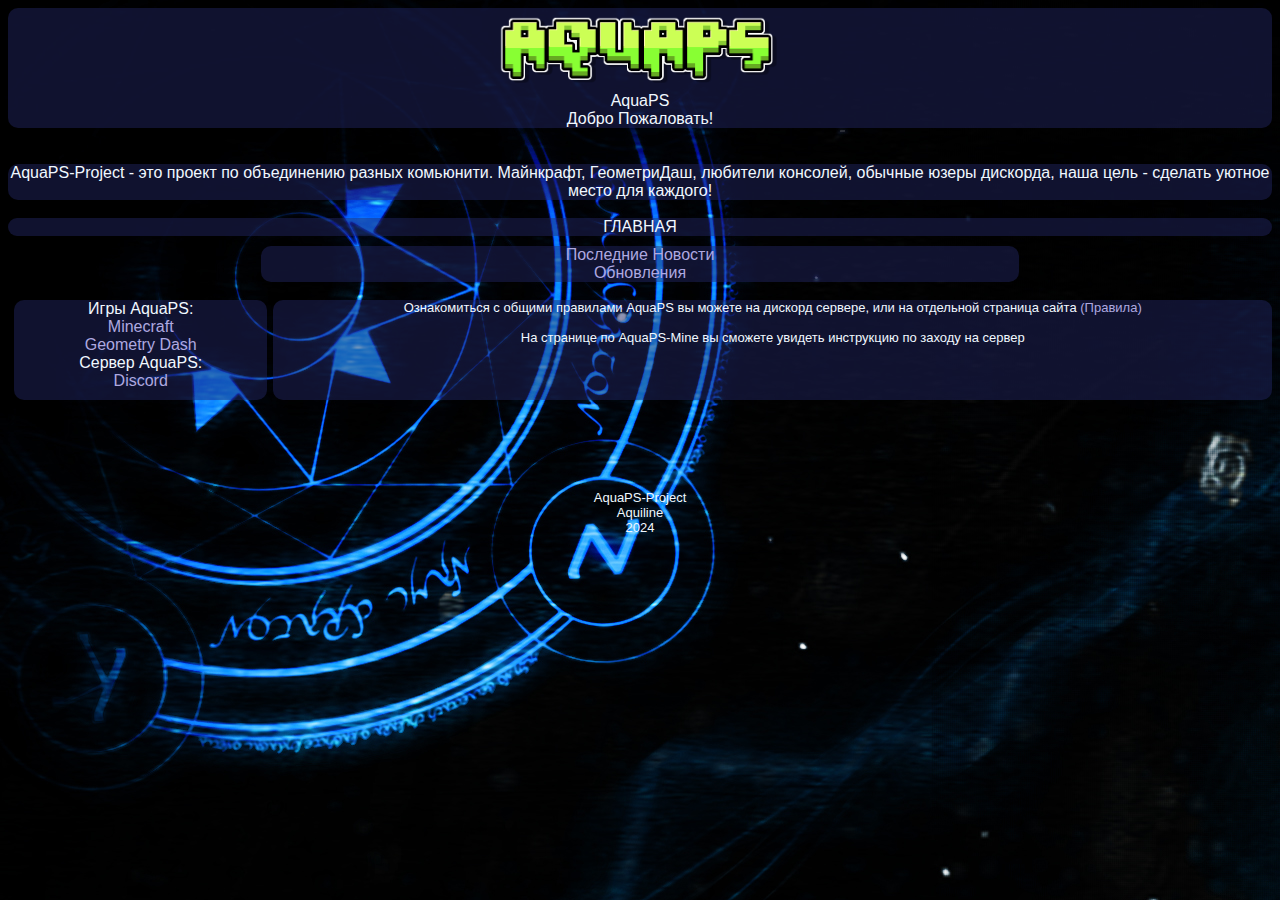
<file: index.html>
<!DOCTYPE html>
  <link rel="stylesheet" href="style.css">
  <link rel="shortcut icon" href="logo.png">
  <title>AquaPS</title>
  <head>  <center>
    <div class="up">
      <img src="logo - AquaPS.png" width="300"><br>
    AquaPS <br>
    Добро Пожаловать!
    </div>
        </center>
  </head>
    <br><br>
  <body background="gd-fon.png"><center>
    <div class="about">
    AquaPS-Project - это проект по объединению разных комьюнити.
    Майнкрафт, ГеометриДаш, любители консолей, обычные юзеры дискорда,
    наша цель - сделать уютное место для каждого!
    </div></center>
    <br><center>
      <div class="about">
        
        ГЛАВНАЯ
        
      </div>
      </center><center>
      <div class="list-2">
        <a href="news.html">Последние Новости</a>
    <br><a href="updates.html">Обновления</a>
      </div>
    </center>
      <center>
        <br>
        <div class="list">
    Игры AquaPS:
    <br><a href="mine.html">Minecraft</a>
    <br><a href="gd.html">Geometry Dash</a>
    <br>
    Сервер AquaPS:
    <br><a href="https://discord.gg/J72N4N6JFY">Discord</a>
    </div><div class="rules">
    Ознакомиться с общими правилами AquaPS вы можете
    на дискорд сервере, или на отдельной страница сайта
    <a href="rules.html">(Правила)</a>
    <br><br>
    На странице по AquaPS-Mine вы сможете увидеть инструкцию по заходу
    на сервер
    </div></center>
    
    <br><br><br><br><br>
    <div class="end">
    AquaPS-Project<br>Aquiline<br>2024
    </div>
  </body>
</html>
</file>
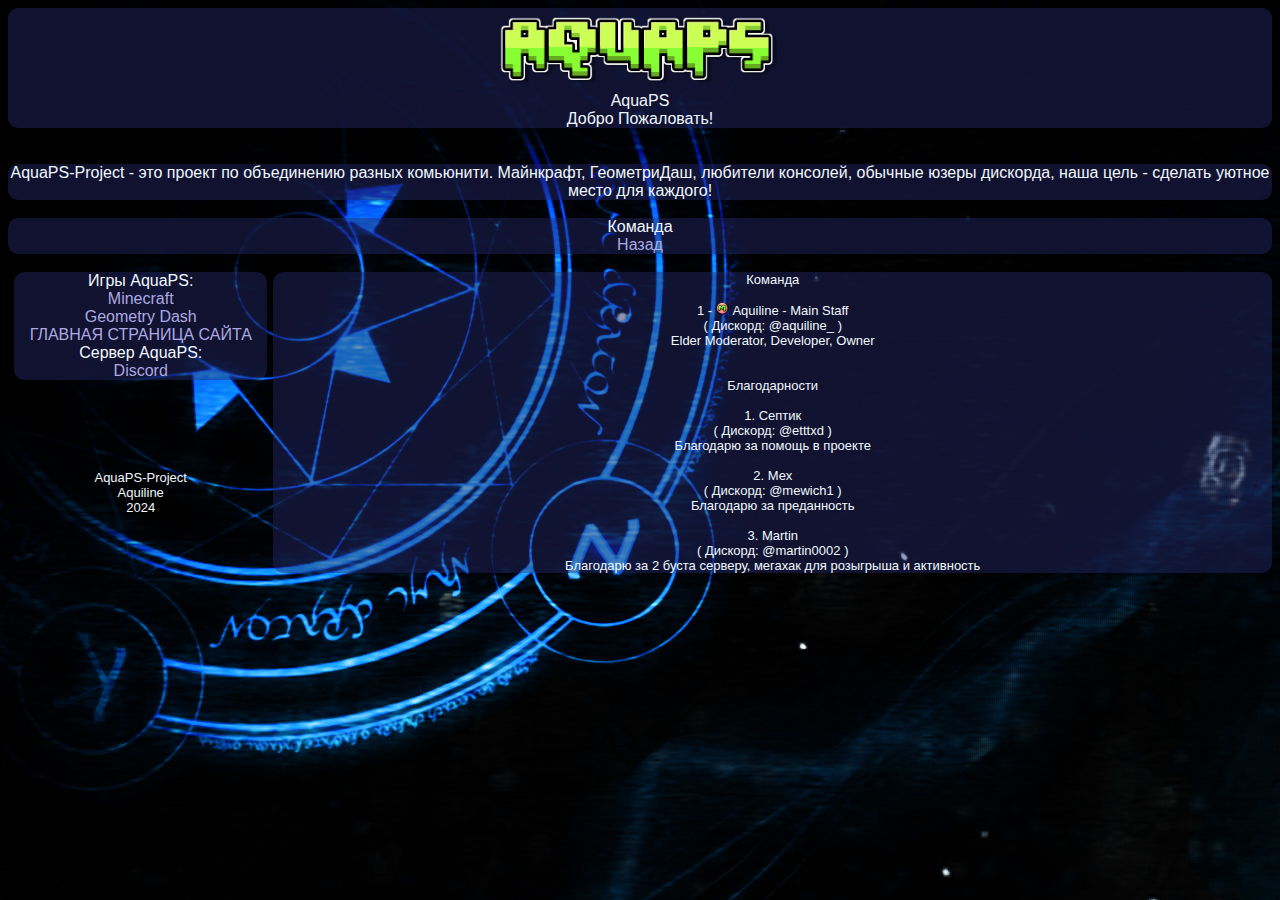
<file: comand.html>
<!DOCTYPE html>
  <link rel="stylesheet" href="style.css">
  <link rel="shortcut icon" href="logo.png">
  <title>AquaPS</title>
  <head>  <center>
    <div class="up">
      <img src="logo - AquaPS.png" width="300"><br>
    AquaPS <br>
    Добро Пожаловать!
    </div>
        </center>
  </head>
    <br><br>
  <body background="gd-fon.png">
    
    <center>
    <div class="about">
    AquaPS-Project - это проект по объединению разных комьюнити.
    Майнкрафт, ГеометриДаш, любители консолей, обычные юзеры дискорда,
    наша цель - сделать уютное место для каждого!
    </div></center>
    <br><center>
    <div class="about">
      
      Команда
      <br>
      <a href="pl-list.html">Назад</a>
      
    </div>
    </center>
    <center>
        <br>
        <div class="list">
    Игры AquaPS:
    <br><a href="mine.html">Minecraft</a>
    <br><a href="gd.html">Geometry Dash</a>
    <br><a href="index.html">ГЛАВНАЯ СТРАНИЦА САЙТА</a>
    <br>
    Сервер AquaPS:
    <br><a href="https://discord.gg/J72N4N6JFY">Discord</a>
    </div><div class="rules2">
     Команда
     <br><br>1 - <img src="elder moder.png" width="13"> Aquiline - Main Staff
     <br>( Дискорд: @aquiline_ )
     <br>Elder Moderator, Developer, Owner 
     <br><br><br>
     Благодарности
     <br><br>
     1. Септик
     <br>( Дискорд: @etttxd )
     <br>Благодарю за помощь в проекте
     <br><br>
     2. Мех
     <br>( Дискорд: @mewich1 )
     <br>Благодарю за преданность 
     <br><br>
     3. Martin
     <br>( Дискорд: @martin0002 )
     <br>Благодарю за 2 буста серверу, мегахак для розыгрыша и активность
    </div></center>
    <br><br><br><br><br>
    <div class="end">
    AquaPS-Project<br>Aquiline<br>2024
    </div>
  </body>
</html>
</file>
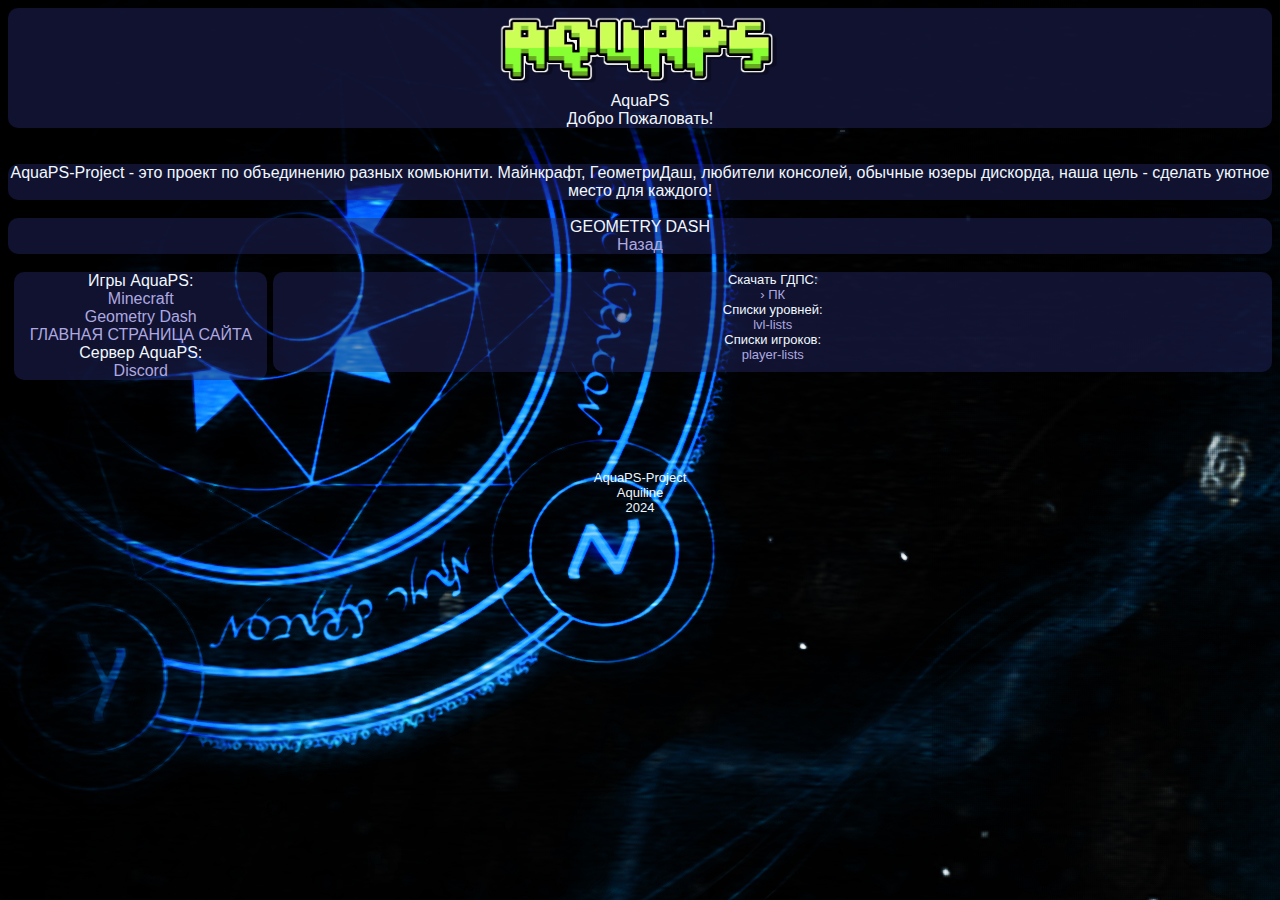
<file: gd.html>
<!DOCTYPE html>
  <link rel="stylesheet" href="style.css">
  <link rel="shortcut icon" href="logo.png">
  <title>AquaPS</title>
  <head>  <center>
    <div class="up">
      <img src="logo - AquaPS.png" width="300"><br>
    AquaPS <br>
    Добро Пожаловать!
    </div>
        </center>
  </head>
    <br><br>
  <body background="gd-fon.png">
    
    <center>
    <div class="about">
    AquaPS-Project - это проект по объединению разных комьюнити.
    Майнкрафт, ГеометриДаш, любители консолей, обычные юзеры дискорда,
    наша цель - сделать уютное место для каждого!
    </div></center>
    <br><center>
    <div class="about">
      
      GEOMETRY DASH
      <br>
      <a href="index.html">Назад</a>
      
    </div>
    </center>
    <center>
        <br>
        <div class="list">
    Игры AquaPS:
    <br><a href="mine.html">Minecraft</a>
    <br><a href="gd.html">Geometry Dash</a>
    <br><a href="index.html">ГЛАВНАЯ СТРАНИЦА САЙТА</a>
    <br>
    Сервер AquaPS:
    <br><a href="https://discord.gg/J72N4N6JFY">Discord</a>
    </div><div class="rules">
      Скачать ГДПС:<br>
      <a href="https://disk.yandex.ru/d/o023pCO28vXjPw">› ПК</a>
      <br>
      Списки уровней:<br>
    <a href="lvl-list.html">lvl-lists</a>
    <br>
    Списки игроков:<br>
    <a href="pl-list.html">player-lists</a>
    </div></center>
    
    <br><br><br><br><br>
    <div class="end">
    AquaPS-Project<br>Aquiline<br>2024
    </div>
  </body>
</html>
</file>
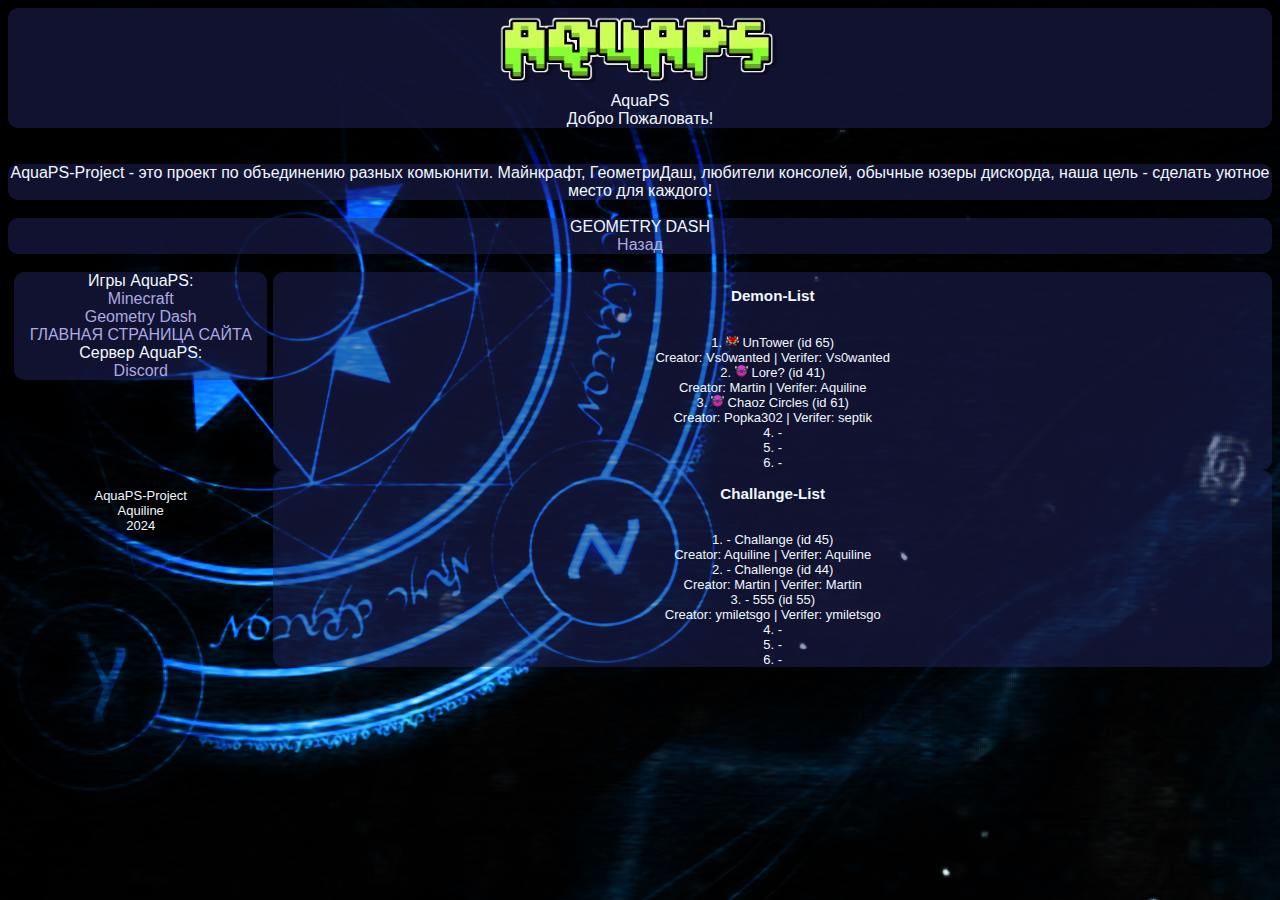
<file: lvl-list.html>
<!DOCTYPE html>
  <link rel="stylesheet" href="style.css">
  <link rel="shortcut icon" href="logo.png">
  <title>AquaPS</title>
  <head>  <center>
    <div class="up">
      <img src="logo - AquaPS.png" width="300"><br>
    AquaPS <br>
    Добро Пожаловать!
    </div>
        </center>
  </head>
    <br><br>
  <body background="gd-fon.png">
    
    <center>
    <div class="about">
    AquaPS-Project - это проект по объединению разных комьюнити.
    Майнкрафт, ГеометриДаш, любители консолей, обычные юзеры дискорда,
    наша цель - сделать уютное место для каждого!
    </div></center>
    <br><center>
    <div class="about">
      
      GEOMETRY DASH
      <br>
      <a href="gd.html">Назад</a>
      
    </div>
    </center>
    <center>
        <br>
        <div class="list">
    Игры AquaPS:
    <br><a href="mine.html">Minecraft</a>
    <br><a href="gd.html">Geometry Dash</a>
    <br><a href="index.html">ГЛАВНАЯ СТРАНИЦА САЙТА</a>
    <br>
    Сервер AquaPS:
    <br><a href="https://discord.gg/J72N4N6JFY">Discord</a>
    </div><div class="rules2">
     <h3>Demon-List</h3> 
  <br>1. <img src="extreme demon.png" width="13"> UnTower (id 65)
      <br>Creator: Vs0wanted | Verifer: Vs0wanted
  <br>2. <img src="medium demon.png" width="13"> Lore? (id 41)
      <br>Creator: Martin | Verifer: Aquiline
  <br>3. <img src="medium demon.png" width="13"> Chaoz Circles (id 61)
      <br>Creator: Popka302 | Verifer: septik
  <br>4. - 
  <br>5. - 
  <br>6. - 
    </div></center><center>
      <br><div class="rules2">
      <h3>Challange-List</h3> 
   <br>1. - Challange (id 45)
              <br>Creator: Aquiline | Verifer: Aquiline
   <br>2. - Challenge (id 44)
              <br>Creator: Martin | Verifer: Martin
   <br>3. - 555 (id 55)
              <br>Creator: ymiletsgo | Verifer: ymiletsgo
   <br>4. - 
   <br>5. - 
   <br>6. - 
     </div></center>
    
    <br><br><br><br><br>
    <div class="end">
    AquaPS-Project<br>Aquiline<br>2024
    </div>
  </body>
</html>
</file>
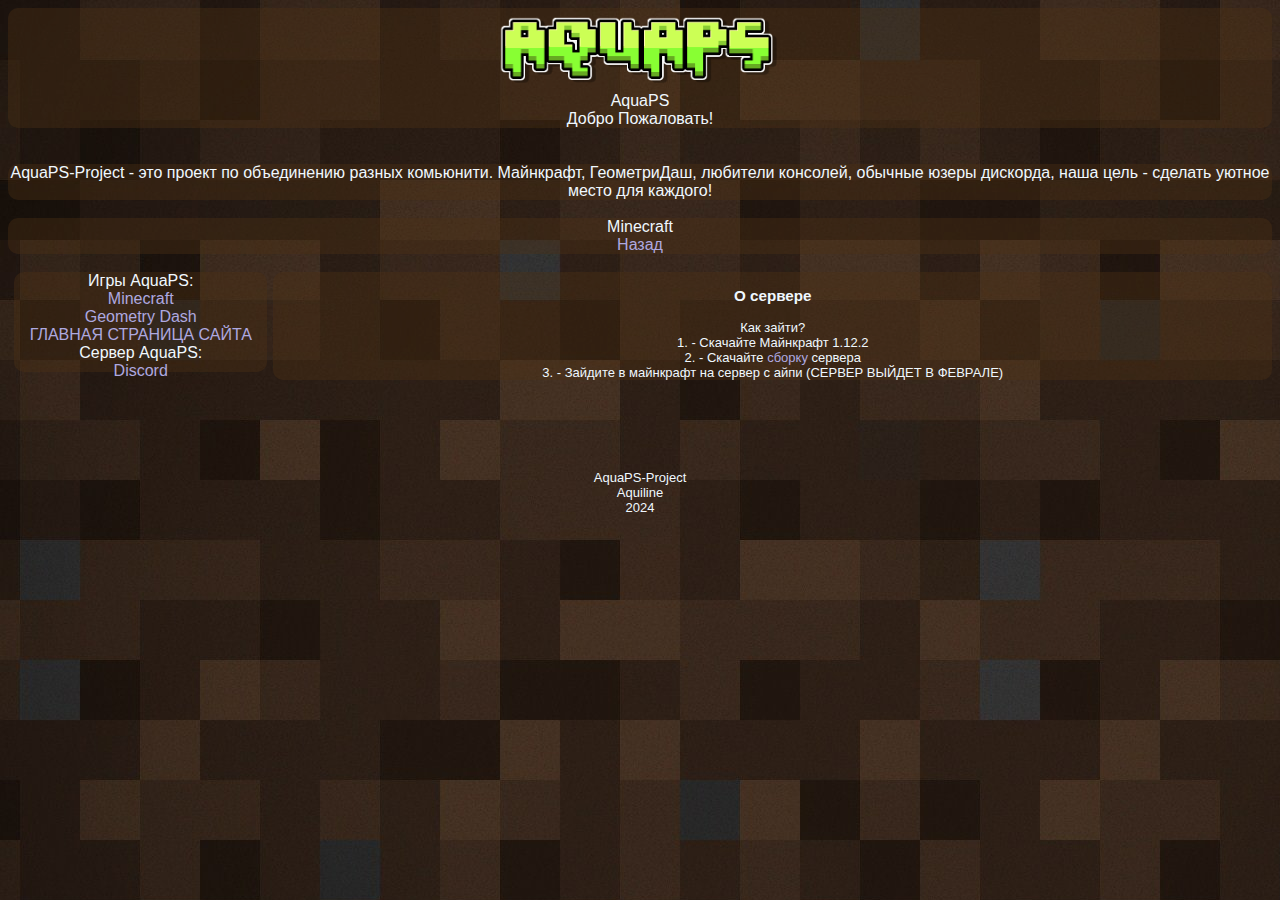
<file: mine.html>
<!DOCTYPE html>
  <link rel="stylesheet" href="style.css">
  <link rel="shortcut icon" href="logo.png">
  <title>AquaPS</title>
  <head>  <center>
    <div class="up-m">
      <img src="logo - AquaPS.png" width="300"><br>
    AquaPS <br>
    Добро Пожаловать!
    </div>
        </center>
  </head>
    <br><br>
  <body background="minecraft-fon.jpg">
    
    <center>
    <div class="about-m">
    AquaPS-Project - это проект по объединению разных комьюнити.
    Майнкрафт, ГеометриДаш, любители консолей, обычные юзеры дискорда,
    наша цель - сделать уютное место для каждого!
    </div></center>
    <br><center>
    <div class="about-m">
      
      Minecraft
      <br>
      <a href="index.html">Назад</a>
      
    </div>
    </center>
    <center>
        <br>
        <div class="list-m">
    Игры AquaPS:
    <br><a href="mine.html">Minecraft</a>
    <br><a href="gd.html">Geometry Dash</a>
    <br><a href="index.html">ГЛАВНАЯ СТРАНИЦА САЙТА</a>
    <br>
    Сервер AquaPS:
    <br><a href="https://discord.gg/J72N4N6JFY">Discord</a>
    </div><div class="rules2-m">
     <h3>О сервере</h3> 
     Как зайти?
  <br>1. - Скачайте Майнкрафт 1.12.2
  <br>2. - Скачайте  <a href="https://disk.yandex.ru/d/gS9vZryRaEMU7g">сборку</a> сервера 
  <br>3. - Зайдите в майнкрафт на сервер с айпи (СЕРВЕР ВЫЙДЕТ В ФЕВРАЛЕ)

    </div></center>    
    <br><br><br><br><br>
    <div class="end">
    AquaPS-Project<br>Aquiline<br>2024
    </div>
  </body>
</html>
</file>
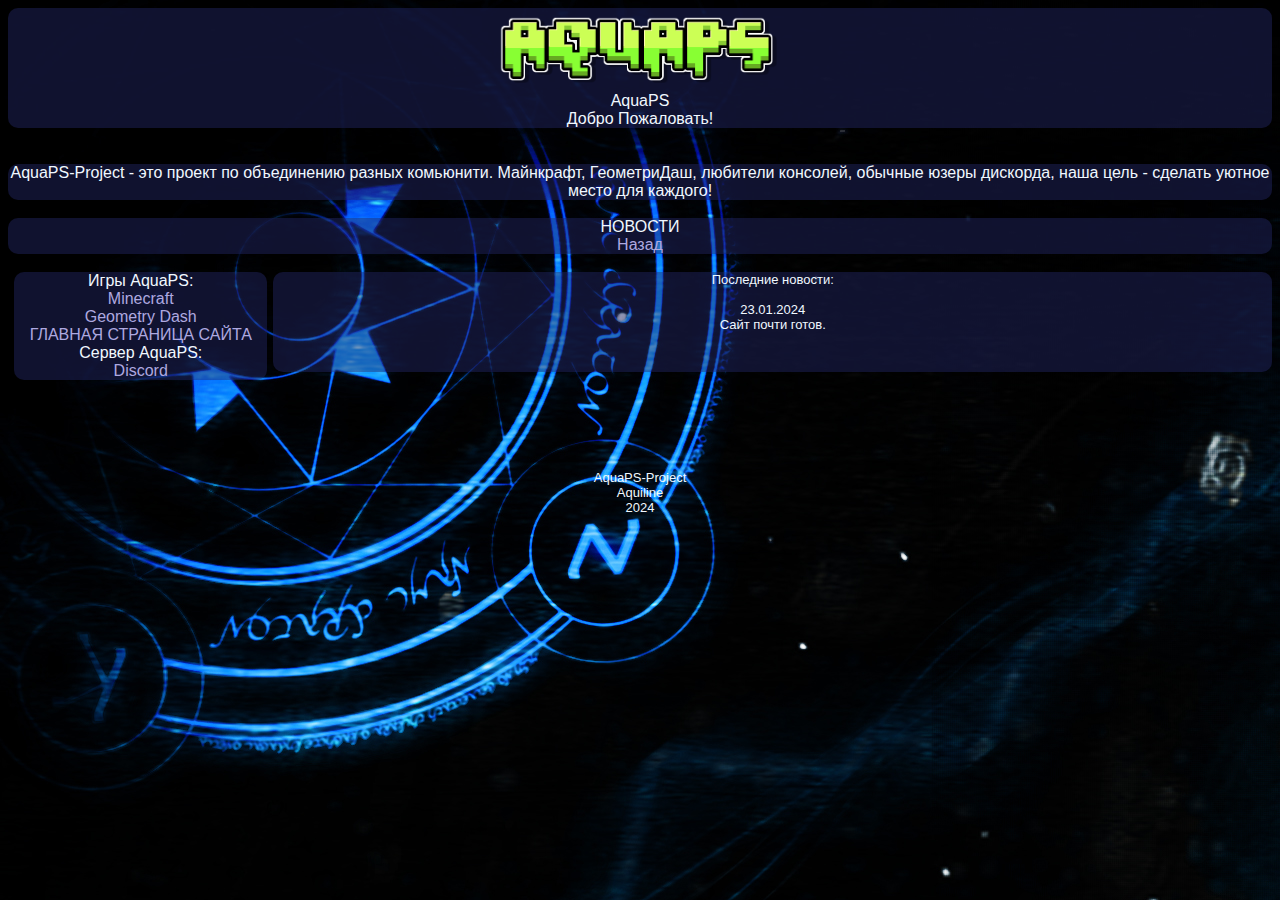
<file: news.html>
<!DOCTYPE html>
  <link rel="stylesheet" href="style.css">
  <link rel="shortcut icon" href="logo.png">
  <title>AquaPS</title>
  <head>  <center>
    <div class="up">
      <img src="logo - AquaPS.png" width="300"><br>
    AquaPS <br>
    Добро Пожаловать!
    </div>
        </center>
  </head>
    <br><br>
  <body background="gd-fon.png">
    
    <center>
    <div class="about">
    AquaPS-Project - это проект по объединению разных комьюнити.
    Майнкрафт, ГеометриДаш, любители консолей, обычные юзеры дискорда,
    наша цель - сделать уютное место для каждого!
    </div></center>
    <br><center>
    <div class="about">
      
      НОВОСТИ
      <br>
      <a href="index.html">Назад</a>
      
    </div>
    </center>
    <center>
        <br>
        <div class="list">
    Игры AquaPS:
    <br><a href="mine.html">Minecraft</a>
    <br><a href="gd.html">Geometry Dash</a>
    <br><a href="index.html">ГЛАВНАЯ СТРАНИЦА САЙТА</a>
    <br>
    Сервер AquaPS:
    <br><a href="https://discord.gg/J72N4N6JFY">Discord</a>
    </div><div class="rules">
Последние новости:
<br><br>
23.01.2024
<br>Сайт почти готов.
    </div></center>
    
    <br><br><br><br><br>
    <div class="end">
    AquaPS-Project<br>Aquiline<br>2024
    </div>
  </body>
</html>
</file>
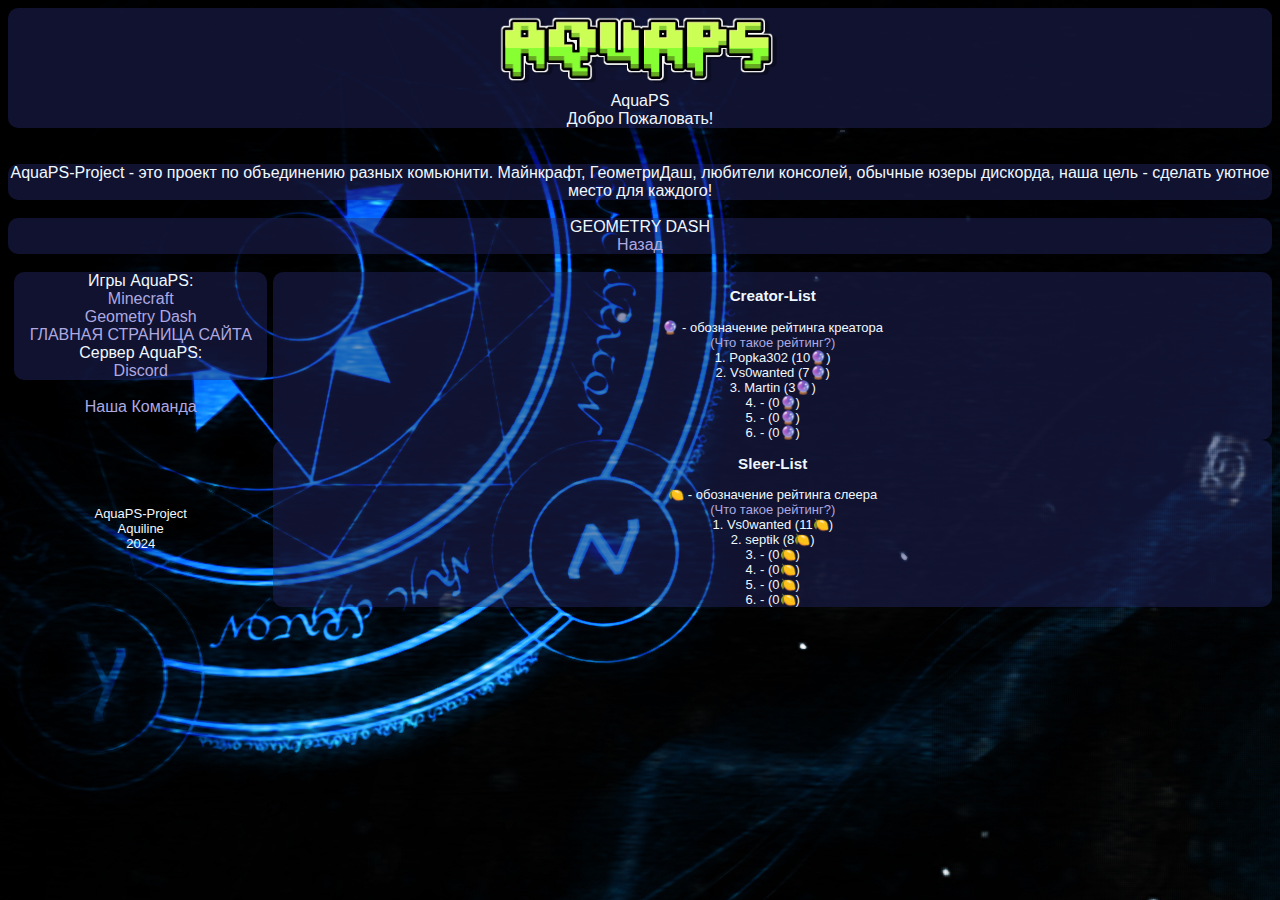
<file: pl-list.html>
<!DOCTYPE html>
  <link rel="stylesheet" href="style.css">
  <link rel="shortcut icon" href="logo.png">
  <title>AquaPS</title>
  <head>  <center>
    <div class="up">
      <img src="logo - AquaPS.png" width="300"><br>
    AquaPS <br>
    Добро Пожаловать!
    </div>
        </center>
  </head>
    <br><br>
  <body background="gd-fon.png">
    
    <center>
    <div class="about">
    AquaPS-Project - это проект по объединению разных комьюнити.
    Майнкрафт, ГеометриДаш, любители консолей, обычные юзеры дискорда,
    наша цель - сделать уютное место для каждого!
    </div></center>
    <br><center>
    <div class="about">
      
      GEOMETRY DASH
      <br>
      <a href="gd.html">Назад</a>
      
    </div>
    </center>
    <center>
        <br>
        <div class="list">
    Игры AquaPS:
    <br><a href="mine.html">Minecraft</a>
    <br><a href="gd.html">Geometry Dash</a>
    <br><a href="index.html">ГЛАВНАЯ СТРАНИЦА САЙТА</a>
    <br>
    Сервер AquaPS:
    <br><a href="https://discord.gg/J72N4N6JFY">Discord</a>
    </div><div class="rules2">
     <h3>Creator-List</h3> 
     🔮 - обозначение рейтинга креатора
     <br><a href="rating.html">(Что такое рейтинг?)</a> 
  <br>1. Popka302 (10🔮)
  <br>2. Vs0wanted (7🔮)
  <br>3. Martin (3🔮)
  <br>4. - (0🔮)
  <br>5. - (0🔮)
  <br>6. - (0🔮)
    </div></center><center>
      <br><div class="rules2">
      <h3>Sleer-List</h3> 
      🍋 - обозначение рейтинга cлеера
      <br><a href="rating.html">(Что такое рейтинг?)</a> 
   <br>1. Vs0wanted (11🍋)
   <br>2. septik (8🍋)
   <br>3. -  (0🍋)
   <br>4. - (0🍋)
   <br>5. - (0🍋)
   <br>6. - (0🍋)
     </div></center>
     <div class="comanda">
    <a href="comand.html">Наша Команда</a>
  </div>
    <br><br><br><br><br>
    <div class="end">
    AquaPS-Project<br>Aquiline<br>2024
    </div>
  </body>
</html>
</file>
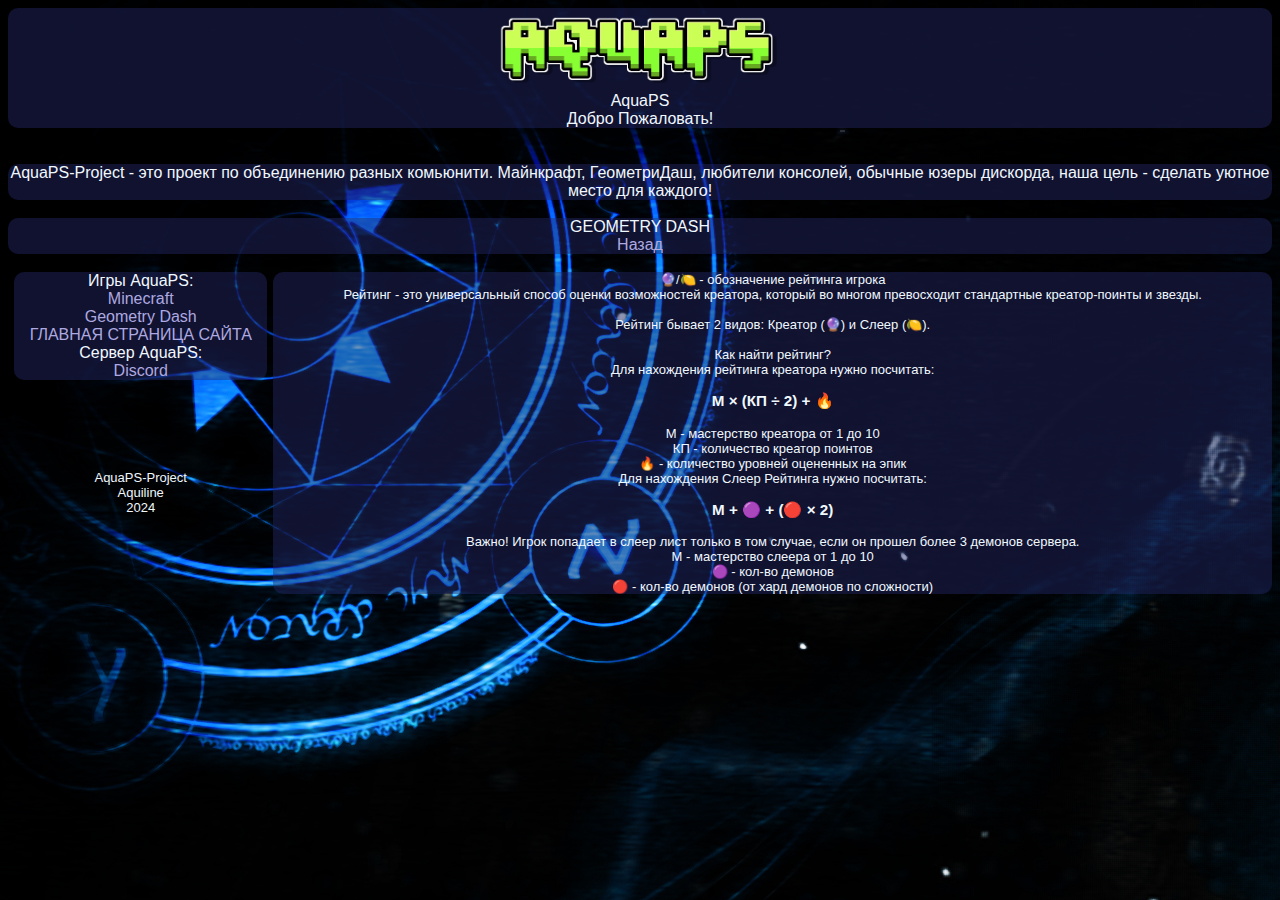
<file: rating.html>
<!DOCTYPE html>
  <link rel="stylesheet" href="style.css">
  <link rel="shortcut icon" href="logo.png">
  <title>AquaPS</title>
  <head>  <center>
    <div class="up">
      <img src="logo - AquaPS.png" width="300"><br>
    AquaPS <br>
    Добро Пожаловать!
    </div>
        </center>
  </head>
    <br><br>
  <body background="gd-fon.png">
    
    <center>
    <div class="about">
    AquaPS-Project - это проект по объединению разных комьюнити.
    Майнкрафт, ГеометриДаш, любители консолей, обычные юзеры дискорда,
    наша цель - сделать уютное место для каждого!
    </div></center>
    <br><center>
    <div class="about">
      
      GEOMETRY DASH
      <br>
      <a href="pl-list.html">Назад</a>
      
    </div>
    </center>
    <center>
        <br>
        <div class="list">
    Игры AquaPS:
    <br><a href="mine.html">Minecraft</a>
    <br><a href="gd.html">Geometry Dash</a>
    <br><a href="index.html">ГЛАВНАЯ СТРАНИЦА САЙТА</a>
    <br>
    Сервер AquaPS:
    <br><a href="https://discord.gg/J72N4N6JFY">Discord</a>
    </div><div class="rules2">
     🔮/🍋 - обозначение рейтинга игрока
  <br>Рейтинг - это универсальный способ оценки возможностей креатора,
  который во многом превосходит стандартные креатор-поинты и звезды.
  <br><br> Рейтинг бывает 2 видов: Креатор (🔮) и Слеер (🍋).
  <br><br> Как найти рейтинг?
  <br>Для нахождения рейтинга креатора нужно посчитать:
  <br><h3>М × (КП ÷ 2) + 🔥</h3> 
  М - мастерство креатора от 1 до 10
  <br>КП - количество креатор поинтов
  <br>🔥 - количество уровней оцененных на эпик
  <br>Для нахождения Слеер Рейтинга нужно посчитать:
  <br><h3>М + 🟣 + (🔴 × 2)</h3> 
  Важно! Игрок попадает в слеер лист только в том случае, если он прошел более 3 демонов сервера.
  <br>М - мастерство слеера от 1 до 10
  <br>🟣 - кол-во демонов
  <br>🔴 - кол-во демонов (от хард демонов по сложности)
</div></center>
  
    <br><br><br><br><br>
    <div class="end">
    AquaPS-Project<br>Aquiline<br>2024
    </div>
  </body>
</html>
</file>
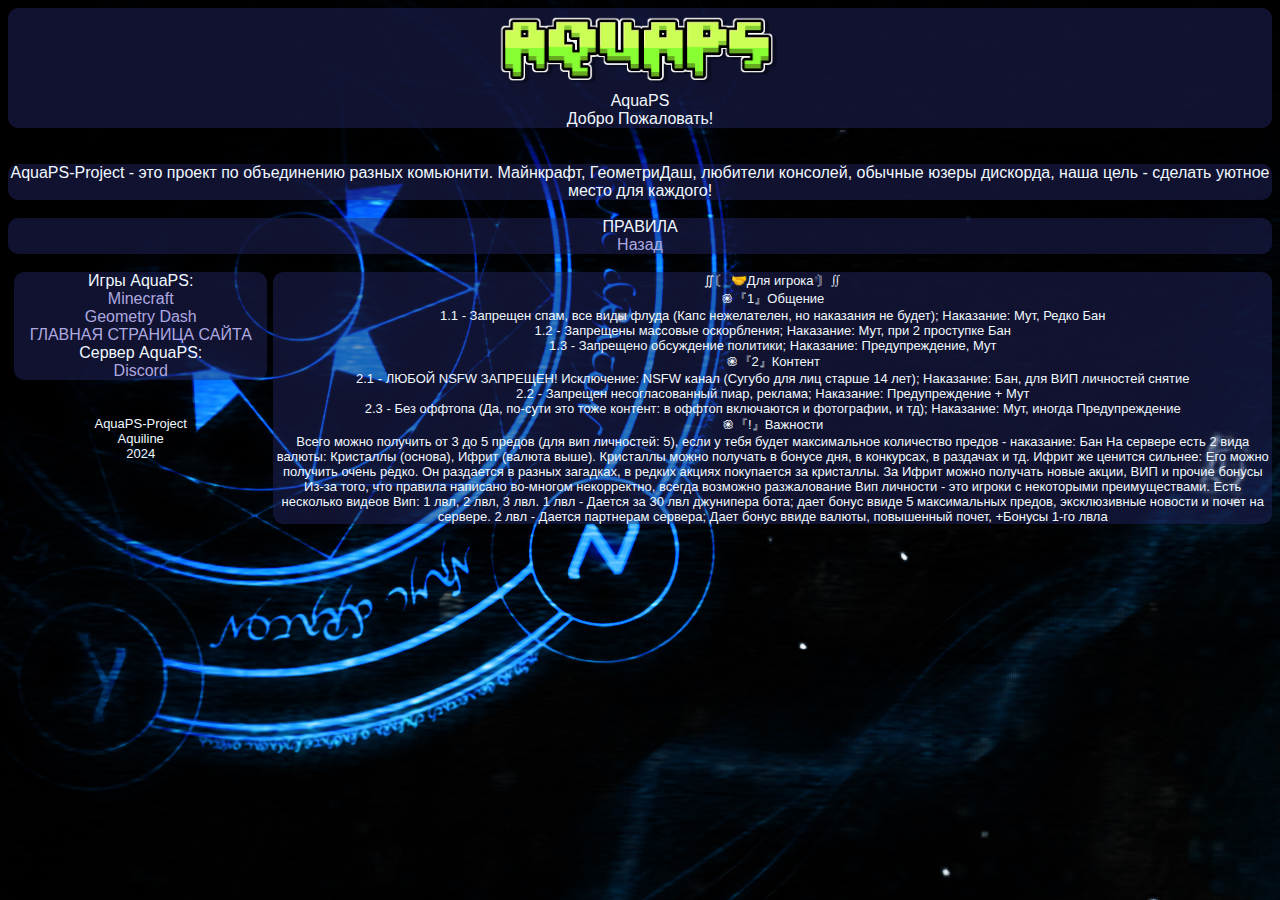
<file: rules.html>
<!DOCTYPE html>
  <link rel="stylesheet" href="style.css">
  <link rel="shortcut icon" href="logo.png">
  <title>AquaPS</title>
  <head>  <center>
    <div class="up">
      <img src="logo - AquaPS.png" width="300"><br>
    AquaPS <br>
    Добро Пожаловать!
    </div>
        </center>
  </head>
    <br><br>
  <body background="gd-fon.png">
    
    <center>
    <div class="about">
    AquaPS-Project - это проект по объединению разных комьюнити.
    Майнкрафт, ГеометриДаш, любители консолей, обычные юзеры дискорда,
    наша цель - сделать уютное место для каждого!
    </div></center>
    <br><center>
    <div class="about">
      
      ПРАВИЛА
      <br>
      <a href="index.html">Назад</a>
      
    </div>
    </center>
    <center>
        <br>
        <div class="list">
    Игры AquaPS:
    <br><a href="mine.html">Minecraft</a>
    <br><a href="gd.html">Geometry Dash</a>
    <br><a href="index.html">ГЛАВНАЯ СТРАНИЦА САЙТА</a>
    <br>
    Сервер AquaPS:
    <br><a href="https://discord.gg/J72N4N6JFY">Discord</a>
    </div><div class="rules2">
     ∬〘 🤝Для игрока 〙∬
     <br>
     ֎『1』Общение
     <br>1.1 - Запрещен спам, все виды флуда (Капс нежелателен, но наказания не будет); Наказание: Мут, Редко Бан
     <br>1.2 - Запрещены массовые оскорбления; Наказание: Мут, при 2 проступке Бан
     <br>1.3 - Запрещено обсуждение политики; Наказание: Предупреждение, Мут
     <br> ֎『2』Контент
     <br>2.1 - ЛЮБОЙ NSFW ЗАПРЕЩЕН! Исключение: NSFW канал (Сугубо для лиц старше 14 лет); Наказание: Бан, для ВИП личностей снятие
     <br>2.2 - Запрещен несогласованный пиар, реклама; Наказание: Предупреждение + Мут
     <br>2.3 - Без оффтопа (Да, по-сути это тоже контент: в оффтоп включаются и фотографии, и тд); Наказание: Мут, иногда Предупреждение
     <br> ֎『!』Важности
     <br> Всего можно получить от 3 до 5 предов (для вип личностей: 5), если у тебя будет максимальное количество предов - наказание: Бан
     На сервере есть 2 вида валюты: Кристаллы (основа), Ифрит (валюта выше).
     Кристаллы можно получать в бонусе дня, в конкурсах, в раздачах и тд.
     Ифрит же ценится сильнее: Его можно получить очень редко. Он раздается в разных загадках, в редких акциях покупается за кристаллы. За Ифрит можно получать новые акции, ВИП и прочие бонусы
     Из-за того, что правила написано во-многом некорректно, всегда возможно разжалование
     Вип личности - это игроки с некоторыми преимуществами. Есть несколько видеов Вип: 1 лвл, 2 лвл, 3 лвл.
     1 лвл - Дается за 30 лвл джунипера бота; дает бонус ввиде 5 максимальных предов, эксклюзивные новости и почет на сервере.
     2 лвл - Дается партнерам сервера; Дает бонус ввиде валюты, повышенный почет, +Бонусы 1-го лвла
    </div></center>
    <br><br>
    <div class="end">
    AquaPS-Project<br>Aquiline<br>2024
    </div>
  </body>
</html>
</file>
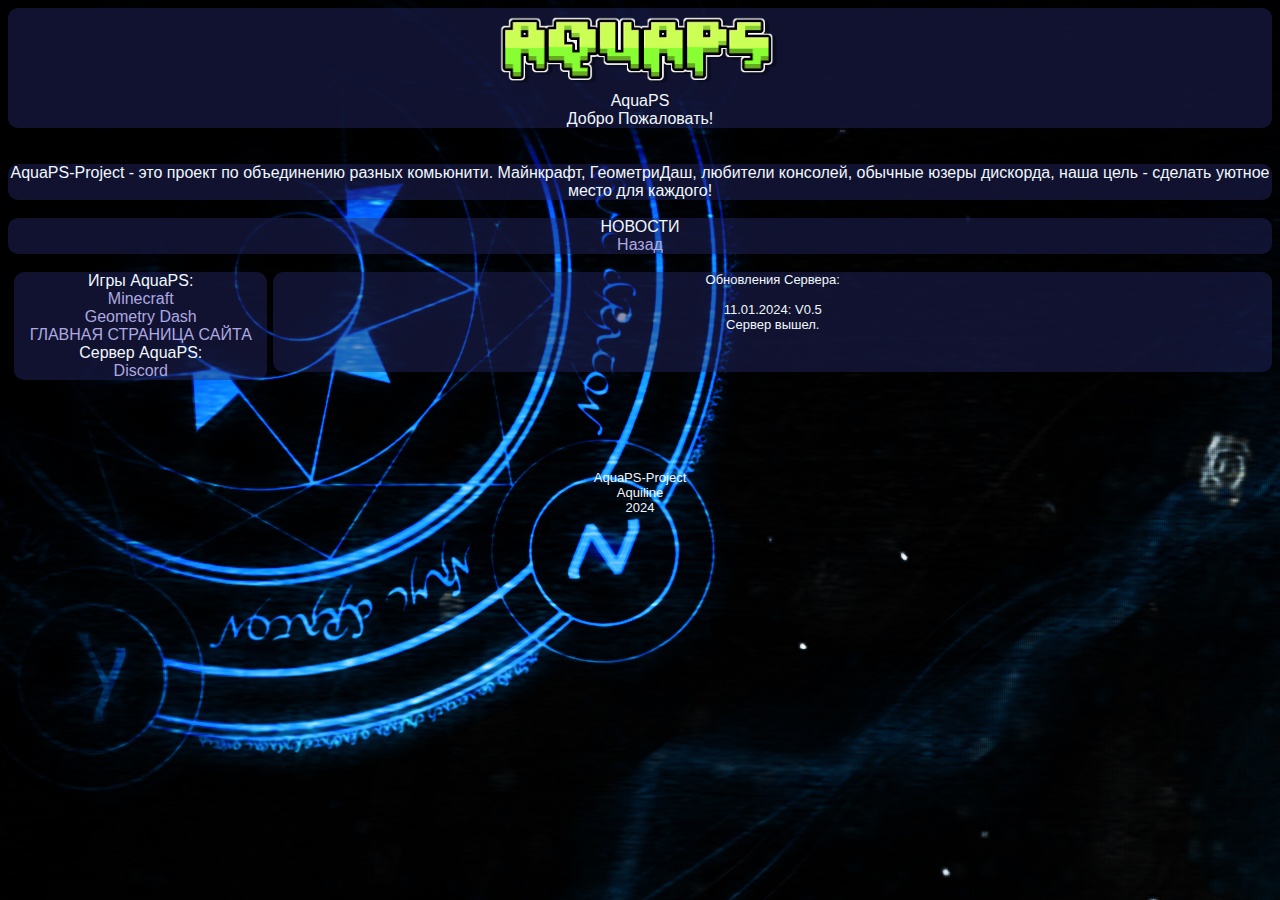
<file: updates.html>
<!DOCTYPE html>
  <link rel="stylesheet" href="style.css">
  <link rel="shortcut icon" href="logo.png">
  <title>AquaPS</title>
  <head>  <center>
    <div class="up">
      <img src="logo - AquaPS.png" width="300"><br>
    AquaPS <br>
    Добро Пожаловать!
    </div>
        </center>
  </head>
    <br><br>
  <body background="gd-fon.png">
    
    <center>
    <div class="about">
    AquaPS-Project - это проект по объединению разных комьюнити.
    Майнкрафт, ГеометриДаш, любители консолей, обычные юзеры дискорда,
    наша цель - сделать уютное место для каждого!
    </div></center>
    <br><center>
    <div class="about">
      
      НОВОСТИ
      <br>
      <a href="index.html">Назад</a>
      
    </div>
    </center>
    <center>
        <br>
        <div class="list">
    Игры AquaPS:
    <br><a href="mine.html">Minecraft</a>
    <br><a href="gd.html">Geometry Dash</a>
    <br><a href="index.html">ГЛАВНАЯ СТРАНИЦА САЙТА</a>
    <br>
    Сервер AquaPS:
    <br><a href="https://discord.gg/J72N4N6JFY">Discord</a>
    </div><div class="rules">
Обновления Сервера:
<br><br>
11.01.2024: V0.5
<br>Сервер вышел.
    </div></center>
    
    <br><br><br><br><br>
    <div class="end">
    AquaPS-Project<br>Aquiline<br>2024
    </div>
  </body>
</html>
</file>
<file: style.css>
.up {
    text-align: center; 
    border-radius: 10px;
    backdrop-filter: solid;
    background-color: rgba(36, 41, 107, 0.445);
    font-family: 'Franklin Gothic Medium', 'Arial Narrow', Arial, sans-serif;
    font-size: medium;
    color: aliceblue;
}
.about {
    backdrop-filter: solid;
    background-color: rgba(36, 41, 107, 0.445);
    border-radius: 10px;
    font-family: 'Franklin Gothic Medium', 'Arial Narrow', Arial, sans-serif;
    font-size: medium;
    color: aliceblue;
}
.list {
    backdrop-filter: solid;
    background-color: rgba(36, 41, 107, 0.445);
    border-radius: 10px;
    max-width: 20%;
    width: 20%;
    display: inline-block;	
    min-height: 100px;
    max-height: 120px;
    font-family: 'Franklin Gothic Medium', 'Arial Narrow', Arial, sans-serif;
    font-size: medium;
    color: aliceblue;
}
.list-2 {
    margin-top: 10px;
    backdrop-filter: solid;
    background-color: rgba(36, 41, 107, 0.445);
    border-radius: 10px;
    max-width: 70%;
    width: 60%;
    font-family: 'Franklin Gothic Medium', 'Arial Narrow', Arial, sans-serif;
    font-size: medium;
    color: aliceblue;
}
.rules {
    backdrop-filter: solid;
    background-color: rgba(36, 41, 107, 0.445);
    border-radius: 10px;
    max-width: 79%;
    width: 79%;
    float: right;
    height: 100px;
    font-family: 'Franklin Gothic Medium', 'Arial Narrow', Arial, sans-serif;
    font-size: small;
    color: aliceblue;
}
.rules2 {
    backdrop-filter: solid;
    background-color: rgba(36, 41, 107, 0.445);
    border-radius: 10px;
    max-width: 79%;
    width: 79%;
    float: right;
    font-family: 'Franklin Gothic Medium', 'Arial Narrow', Arial, sans-serif;
    font-size: small;
    color: aliceblue;
}
.end {
    text-align: center;
    font-family: 'Franklin Gothic Medium', 'Arial Narrow', Arial, sans-serif;
    font-size: small;
    color: aliceblue;
}
a {
    text-decoration: none;
    color: rgb(174, 169, 224);
}

.up-m {
    text-align: center; 
    border-radius: 10px;
    backdrop-filter: solid;
    background-color: rgba(77, 50, 20, 0.384);
    font-family: 'Franklin Gothic Medium', 'Arial Narrow', Arial, sans-serif;
    font-size: medium;
    color: aliceblue;
}
.about-m {
    backdrop-filter: solid;
    background-color: rgba(77, 50, 20, 0.384);
    border-radius: 10px;
    font-family: 'Franklin Gothic Medium', 'Arial Narrow', Arial, sans-serif;
    font-size: medium;
    color: aliceblue;
}
.list-m {
    backdrop-filter: solid;
    background-color: rgba(77, 50, 20, 0.384);
    border-radius: 10px;
    max-width: 20%;
    width: 20%;
    display: inline-block;	
    height: 100px;
    font-family: 'Franklin Gothic Medium', 'Arial Narrow', Arial, sans-serif;
    font-size: medium;
    color: aliceblue;
}
.rules-m {
    backdrop-filter: solid;
    background-color: rgba(77, 50, 20, 0.384);
    border-radius: 10px;
    max-width: 79%;
    width: 79%;
    float: right;
    height: 100px;
    font-family: 'Franklin Gothic Medium', 'Arial Narrow', Arial, sans-serif;
    font-size: small;
    color: aliceblue;
}
.rules2-m {
    backdrop-filter: solid;
    background-color: rgba(77, 50, 20, 0.384);
    border-radius: 10px;
    max-width: 79%;
    width: 79%;
    float: right;
    font-family: 'Franklin Gothic Medium', 'Arial Narrow', Arial, sans-serif;
    font-size: small;
    color: aliceblue;
}
.end-m {
    text-align: center;
    font-family: 'Franklin Gothic Medium', 'Arial Narrow', Arial, sans-serif;
    font-size: small;
    color: aliceblue;
}
.comanda {
    font-family: 'Franklin Gothic Medium', 'Arial Narrow', Arial, sans-serif;
    text-align: center;
}
</file>
